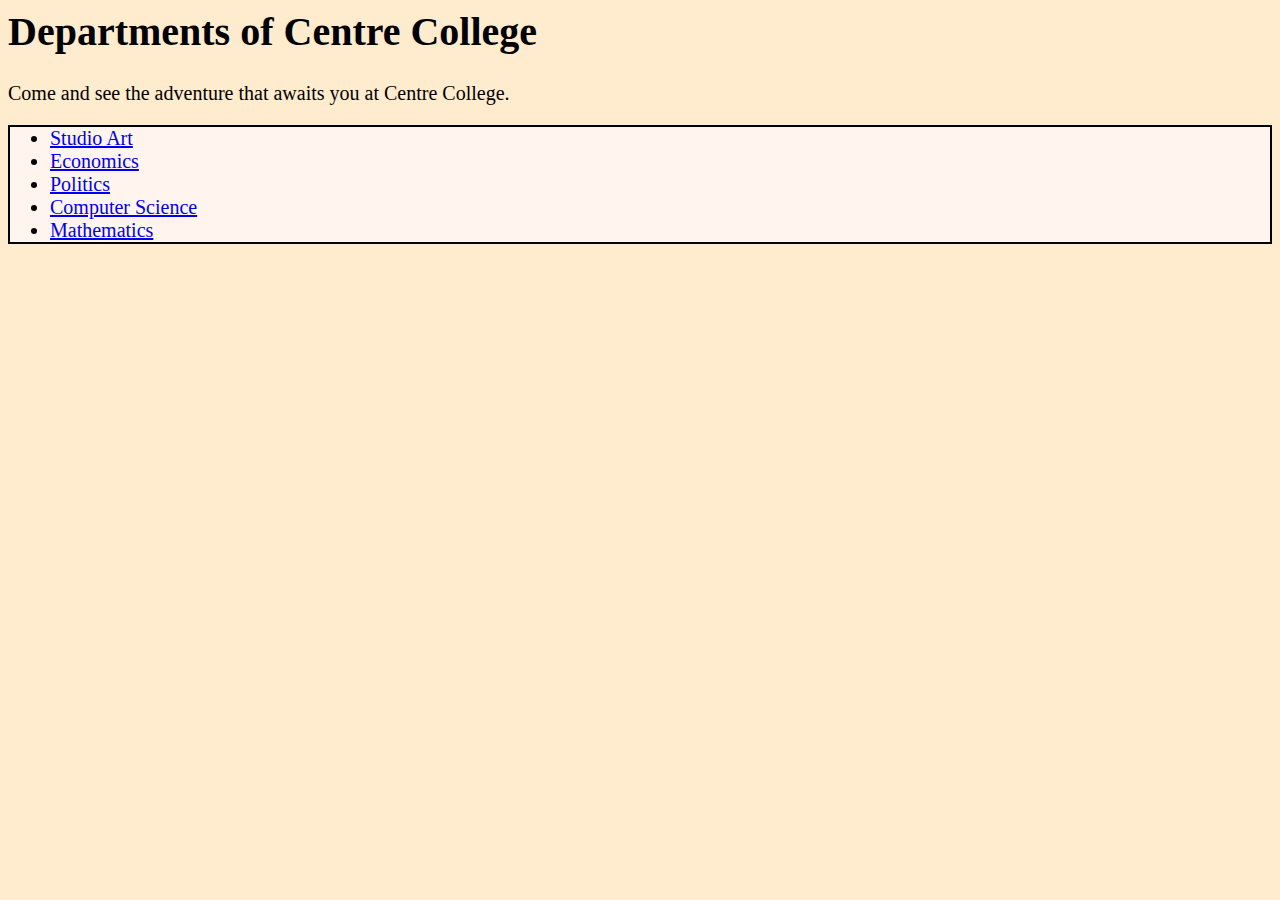
<file: SiteA/index.html>
<html>
    <link rel="stylesheet" type="text/css" href="../SiteA/css/siteA.css">
  <head>
    <title>Departmental Page</title>
  </head>
  <body id="landing">
    <h1>Departments of Centre College</h1>
    
    <p>Come and see the adventure that awaits you at Centre College.</p>
    
    <ul class="navigation">
    <li><a href="DivI/studioArt.html">Studio Art</a></li>
      <li><a href="DivII/Economics.html">Economics</a></li>
      <li><a href="DivII/Politics.html">Politics</a></li>
      <li><a href="DivIII/ComputerScience.html">Computer Science</a></li>
      <li><a href="DivIII/Mathematics.html">Mathematics</a></li>
    </ul>
  </body>
</html>
</file>
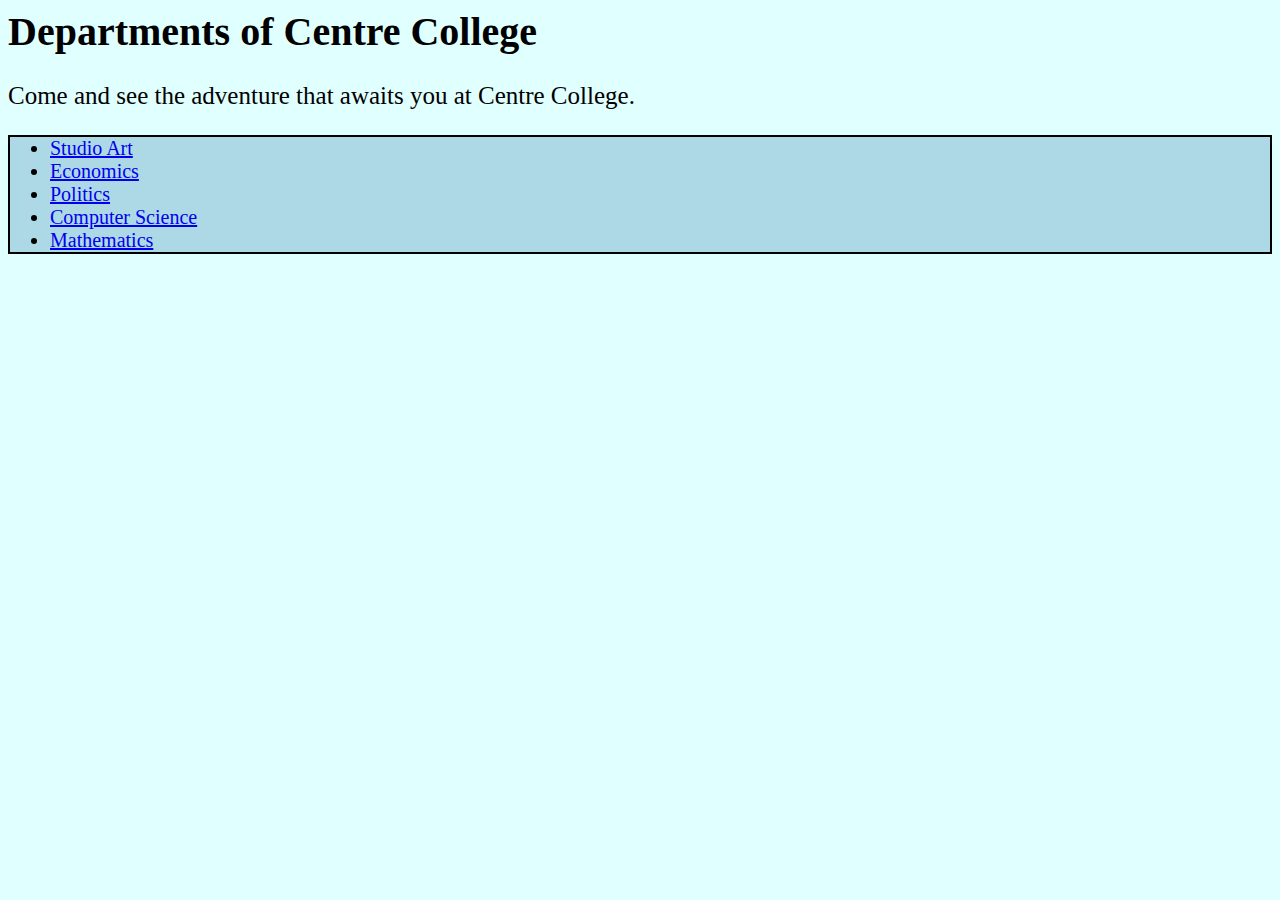
<file: SiteB/index.html>
<html>
    <link rel="stylesheet" type="text/css" href="../SiteB/css/siteB.css">
  <head>
    <title>Departmental Page</title>
  </head>
  <body id="landing">
    <h1>Departments of Centre College</h1>
    
    <p>Come and see the adventure that awaits you at Centre College.</p>
    
    <ul class="navigation">
    <li><a href="DivI/studioArt.html">Studio Art</a></li>
      <li><a href="DivII/Economics.html">Economics</a></li>
      <li><a href="DivII/Politics.html">Politics</a></li>
      <li><a href="DivIII/ComputerScience.html">Computer Science</a></li>
      <li><a href="DivIII/Mathematics.html">Mathematics</a></li>
    </ul>
  </body>
</html>
</file>
<file: SiteA/css/siteA.css>
.program {
    font-size: 40px;
    font-family: "Times New Roman";
}
p{
    font-size: 20px;
}
table, th, td {
    border: 2px solid black;
    border-collapse: collapse;
    background-color: palegoldenrod;
    text-align: center;
}
img {
    height: 100px;
    width: 100px;
}

body#studioArt{
    background-color: antiquewhite;
}
body#Economics{
    background-color: lightgray;
}
body#Politics{
    background-color:lightcoral;
}
body#computerScience{
    background-color: beige;
}
body#Mathematics{
    background-color: lightblue;
}
body{
    font-size: 20px;
    background-color: blanchedalmond
}
ul{
    border: 2px black solid;
    background-color:seashell
}
</file>
<file: SiteB/css/siteB.css>
.program {
    font-size: 50px;
    font-family: "Arial";
}
p{
    font-size: 25px;
}
table, th, td {
    border: 2px dashed blue;
    border-collapse: collapse;
    background-color: paleturquoise;
    text-align: center;
}
img {
    height: 100px;
    width: 100px;
}

body#studioArt{
    background-image: url("../pics/cartoon-artist-boy-vector-illustration-36211596.jpg");;
}
body#Economics{
    background-color: lightyellow;
}
body#Politics{
    background-color:lightyellow;
}
body#computerScience{
    background-color: lightyellow;
}
body#Mathematics{
    background-color: lightyellow;
}
body{
    font-size: 20px;
    background-color: lightcyan
}
ul{
    border: 2px black solid;
    background-color:lightblue
}
</file>
